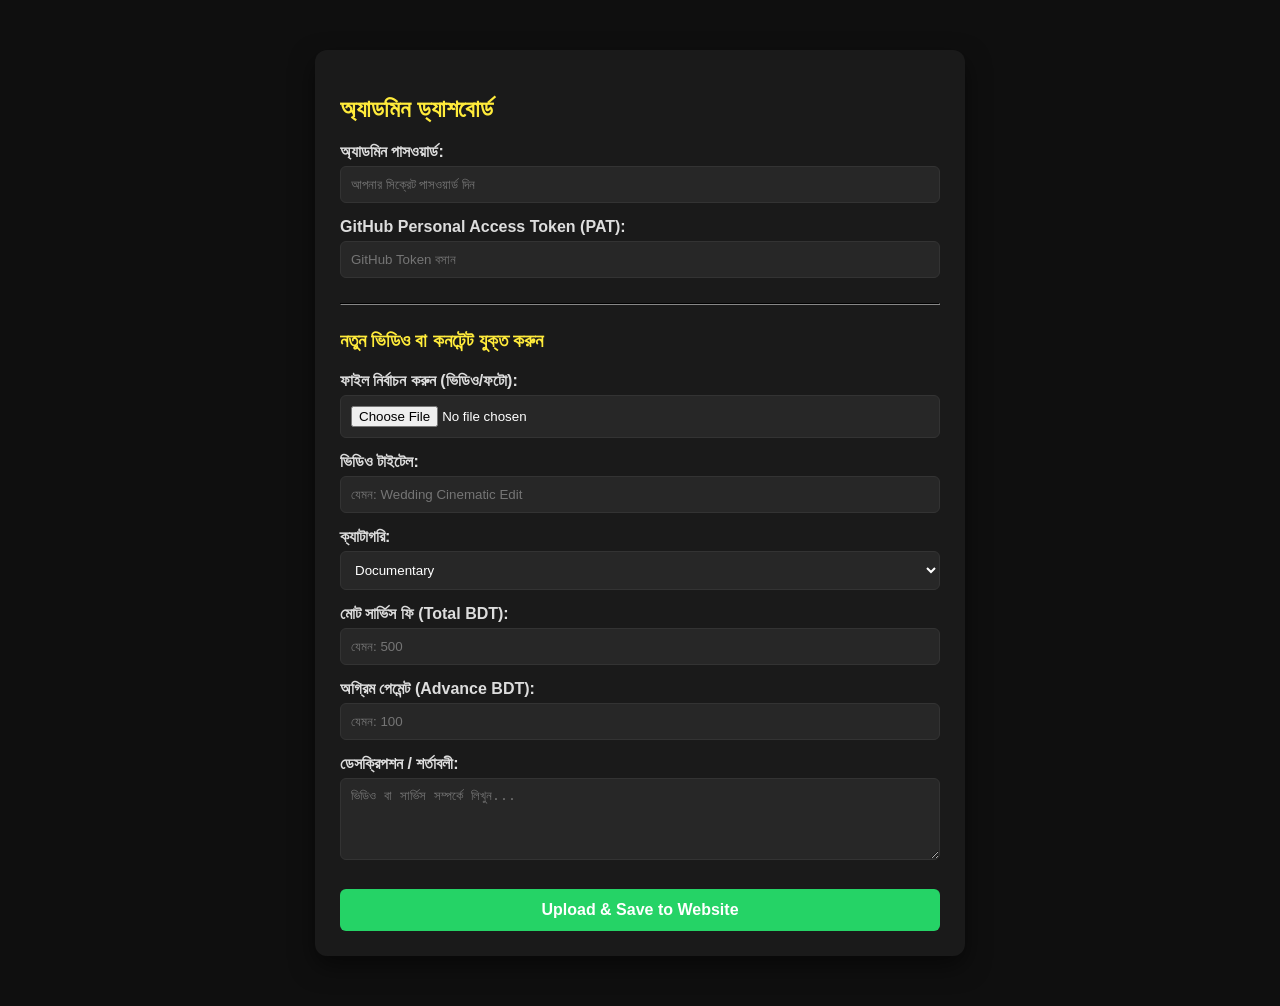
<file: admin.html>
<!DOCTYPE html>
<html lang="bn">
<head>
    <meta charset="UTF-8">
    <meta name="viewport" content="width=device-width, initial-scale=1.0">
    <title>Admin Dashboard - Video Studio</title>
    <link rel="stylesheet" href="style.css">
    <style>
        .admin-container {
            max-width: 600px;
            margin: 50px auto;
            padding: 25px;
            background: #1a1a1a;
            border-radius: 12px;
            box-shadow: 0 10px 25px rgba(0,0,0,0.5);
            color: #fff;
        }
        .admin-container h2, .admin-container h3 {
            margin-bottom: 20px;
            color: #ffeb3b;
        }
        .form-group {
            margin-bottom: 15px;
        }
        .form-group label {
            display: block;
            margin-bottom: 5px;
            color: #ddd;
            font-weight: bold;
        }
        .form-group input, .form-group textarea, .form-group select {
            width: 100%;
            padding: 10px;
            border: 1px solid #333;
            border-radius: 6px;
            background: #272727;
            color: #fff;
            box-sizing: border-box;
        }
        .btn-admin {
            width: 100%;
            padding: 12px;
            background: #25D366;
            color: white;
            font-weight: bold;
            border: none;
            border-radius: 6px;
            cursor: pointer;
            font-size: 16px;
            margin-top: 10px;
        }
        .btn-admin:hover {
            background: #1da851;
        }
    </style>
</head>
<body>

    <div class="admin-container">
        <h2>অ্যাডমিন ড্যাশবোর্ড</h2>
        
        <div class="form-group">
            <label>অ্যাডমিন পাসওয়ার্ড:</label>
            <input type="password" id="adminPass" placeholder="আপনার সিক্রেট পাসওয়ার্ড দিন">
        </div>

        <div class="form-group">
            <label>GitHub Personal Access Token (PAT):</label>
            <input type="password" id="githubToken" placeholder="GitHub Token বসান">
        </div>

        <hr style="border-color: #333; margin: 25px 0;">

        <h3>নতুন ভিডিও বা কনটেন্ট যুক্ত করুন</h3>
        
        <div class="form-group">
            <label>ফাইল নির্বাচন করুন (ভিডিও/ফটো):</label>
            <input type="file" id="fileUpload">
        </div>

        <div class="form-group">
            <label>ভিডিও টাইটেল:</label>
            <input type="text" id="videoTitleInput" placeholder="যেমন: Wedding Cinematic Edit">
        </div>

        <div class="form-group">
            <label>ক্যাটাগরি:</label>
            <select id="videoCategory">
                <option value="documentary">Documentary</option>
                <option value="product">Product Ads</option>
                <option value="thumbnail">Thumbnails</option>
            </select>
        </div>

        <div class="form-group">
            <label>মোট সার্ভিস ফি (Total BDT):</label>
            <input type="number" id="totalPrice" placeholder="যেমন: 500">
        </div>

        <div class="form-group">
            <label>অগ্রিম পেমেন্ট (Advance BDT):</label>
            <input type="number" id="advancePrice" placeholder="যেমন: 100">
        </div>

        <div class="form-group">
            <label>ডেসক্রিপশন / শর্তাবলী:</label>
            <textarea id="videoDescInput" rows="4" placeholder="ভিডিও বা সার্ভিস সম্পর্কে লিখুন..."></textarea>
        </div>

        <button class="btn-admin" onclick="uploadToGithub()">Upload & Save to Website</button>
    </div>

    <!-- অ্যাডমিন লজিক ফাইল লিংক -->
    <script src="admin.js"></script>
</body>
</html>
</file>
<file: style.css>
:root {
    --bg-color: #0f0f0f;
    --text-color: #ffffff;
    --whatsapp: #25D366;
    --messenger: #0084FF;
    --call: #007bff;
    --hover-bg: #272727;
}

body {
    margin: 0; padding: 0; font-family: 'Segoe UI', Tahoma, Geneva, Verdana, sans-serif;
    background-color: var(--bg-color); color: var(--text-color);
}

/* Header */
.top-header {
    display: flex; justify-content: space-between; align-items: center;
    padding: 15px 20px; background-color: #1a1a1a;
    position: sticky; top: 0; z-index: 1000;
}
.logo { font-size: 24px; font-weight: bold; }
.btn {
    padding: 10px 15px; border: none; border-radius: 5px; 
    color: white; font-weight: bold; cursor: pointer; text-decoration: none;
    transition: transform 0.2s ease;
}
.btn:hover { transform: scale(1.05); }
.btn-whatsapp { background-color: var(--whatsapp); }
.btn-messenger { background-color: var(--messenger); }
.btn-call { background-color: var(--call); }

/* Category Nav */
.category-nav {
    display: flex; gap: 10px; padding: 15px 20px;
    background-color: #1a1a1a; overflow-x: auto;
}
.cat-btn {
    padding: 8px 15px; background: #272727; color: white; border: none;
    border-radius: 8px; cursor: pointer; white-space: nowrap; transition: 0.3s;
}
.cat-btn:hover, .cat-btn.active { background: white; color: black; }

/* Hero Section */
.hero-section {
    display: flex; align-items: center; justify-content: center;
    padding: 40px 20px; background: linear-gradient(to right, #1f1c2c, #928dab);
}
.hero-content { display: flex; max-width: 1200px; gap: 40px; align-items: center; }
.hero-text h1 { font-size: 36px; margin-bottom: 10px; }
.hero-image img { width: 300px; border-radius: 15px; box-shadow: 0 10px 30px rgba(0,0,0,0.5); }

/* Main Player & Grid */
.main-content { padding: 20px; max-width: 1400px; margin: 0 auto; }
.player-container video { width: 100%; max-height: 60vh; border-radius: 12px; background: #000; }
.video-details { padding: 20px 0; border-bottom: 1px solid #333; }
.pricing-info { font-size: 18px; color: #ffeb3b; font-weight: bold; margin: 10px 0; }
.btn-order { background: #ff0000; padding: 12px 25px; font-size: 18px; border-radius: 25px; margin-top: 10px;}

.video-grid {
    display: grid; grid-template-columns: repeat(auto-fill, minmax(280px, 1fr));
    gap: 20px; margin-top: 30px;
}
.video-card {
    background: #1a1a1a; border-radius: 12px; overflow: hidden; cursor: pointer;
    transition: transform 0.3s ease, box-shadow 0.3s ease;
}
.video-card:hover {
    transform: translateY(-5px) scale(1.02);
    box-shadow: 0 10px 20px rgba(0,0,0,0.4);
}
.video-card img { width: 100%; height: 160px; object-fit: cover; }
.video-card-info { padding: 10px; }

/* Modal */
.modal { display: none; position: fixed; top:0; left:0; width:100%; height:100%; background: rgba(0,0,0,0.8); z-index: 2000; }
.modal-content { background: #222; margin: 10% auto; padding: 20px; width: 90%; max-width: 500px; border-radius: 10px; }
.modal-content input { width: 100%; padding: 10px; margin: 10px 0; box-sizing: border-box; }
.btn-submit { background: #25D366; width: 100%; }
.close { float: right; font-size: 28px; cursor: pointer; color: red; }

@media (max-width: 768px) {
    .hero-content { flex-direction: column; text-align: center; }
    .top-header { flex-wrap: wrap; gap: 10px; justify-content: center; }
    .video-grid { grid-template-columns: 1fr; } /* Mobile a single column */
}
</file>
